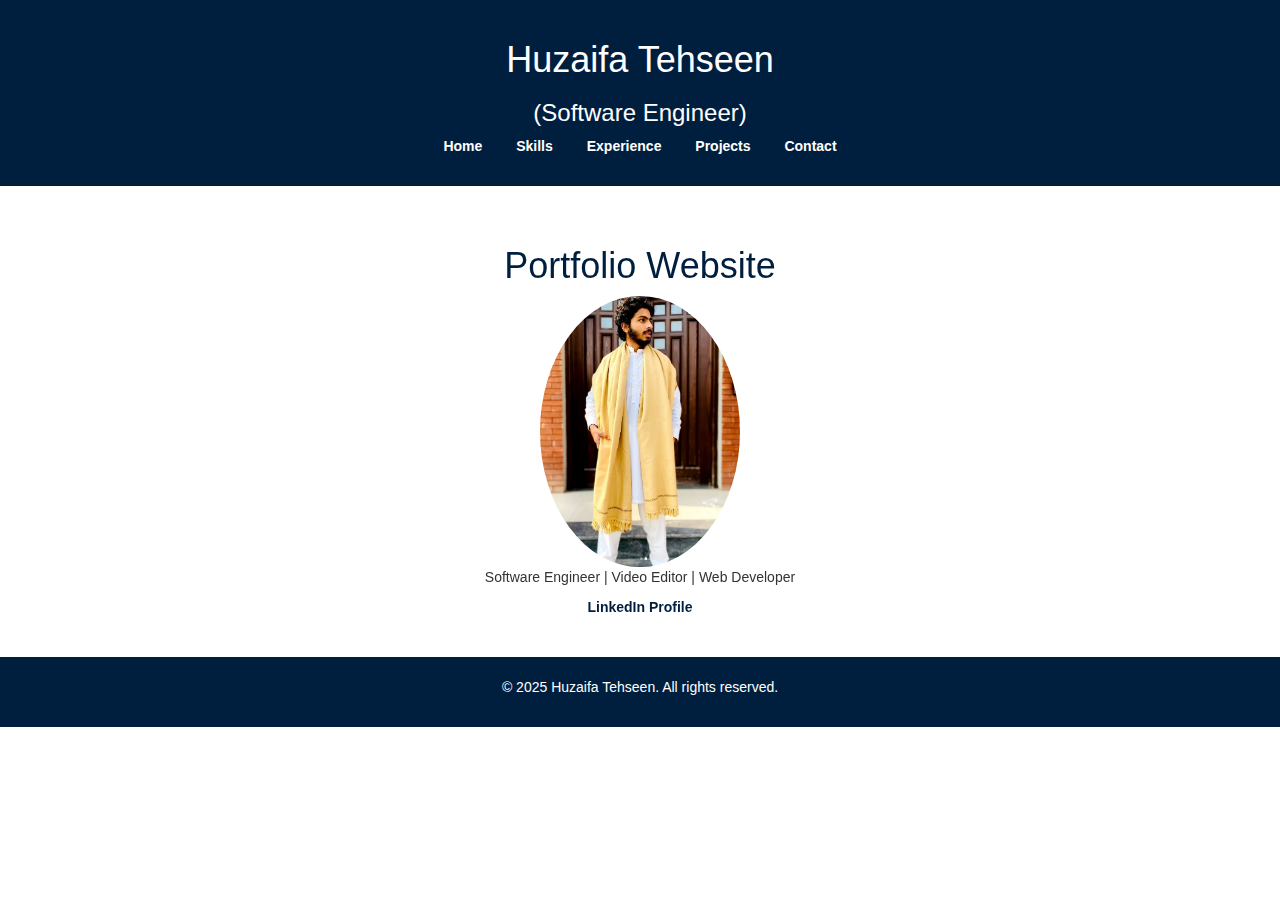
<file: index.html>
<!-- index.html -->
<!DOCTYPE html>
<html>
<head>
    <title>Huzaifa Tehseen - Home</title>
    <link rel="stylesheet" href="https://maxcdn.bootstrapcdn.com/bootstrap/3.4.1/css/bootstrap.min.css">
    <link rel="stylesheet" href="https://unpkg.com/aos@2.3.1/dist/aos.css" />
    <style>
        body {
            font-family: Arial, sans-serif;
            margin: 0;
            padding: 0;
        }

        header, footer {
            background: #001F3F;
            color: white;
            text-align: center;
            padding: 20px 0;
        }

        nav ul {
            list-style: none;
            padding: 0;
        }

        nav ul li {
            display: inline-block;
            margin: 0 15px;
        }

        nav ul li a {
            color: white;
            text-decoration: none;
            font-weight: bold;
        }

        .main {
            text-align: center;
            padding: 40px 20px;
        }

        .main h1 {
            font-size: 36px;
            color: #001F3F;
        }

        .profile img {
            border-radius: 50%;
            width: 200px;
        }

        .profile a {
            color: #001F3F;
            text-decoration: none;
            font-weight: bold;
        }
    </style>
</head>
<body>

<header>
    <h1>Huzaifa Tehseen</h1>
    <h3>(Software Engineer)</h3>
    <nav>
        <ul>
            <li><a href="index.html">Home</a></li>
            <li><a href="skills.html">Skills</a></li>
            <li><a href="experience.html">Experience</a></li>
            <li><a href="projects.html">Projects</a></li>
            <li><a href="contact.html">Contact</a></li>
        </ul>
    </nav>
</header>

<div class="main">
    <h1 data-aos="fade-up">Portfolio Website</h1>
    <div class="profile" data-aos="zoom-in">
        <img src="photo.png" alt="Your Photo">
        <p>Software Engineer | Video Editor | Web Developer</p>
        <a href="https://www.linkedin.com/in/huzaifa-tehseen-967a02347/" target="_blank">LinkedIn Profile</a>
    </div>
</div>

<footer>
    <p>&copy; 2025 Huzaifa Tehseen. All rights reserved.</p>
</footer>

<script src="https://unpkg.com/aos@2.3.1/dist/aos.js"></script>
<script>
    AOS.init();
</script>
</body>
</html>
</file>
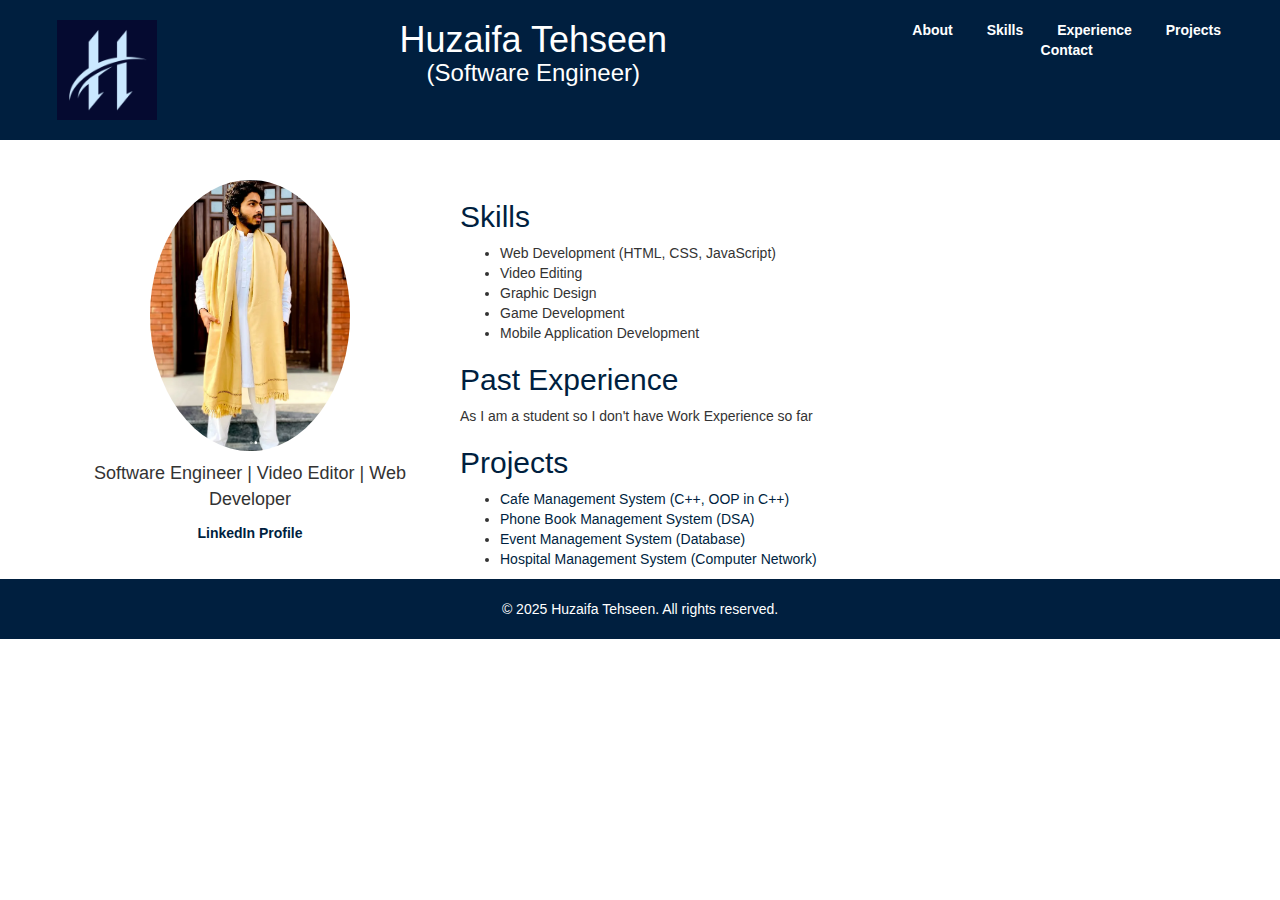
<file: bootstrap3.html>
<!DOCTYPE html>
<html>
<head>
    <title>Huzaifa Tehseen - Portfolio</title>
    <link rel="stylesheet" href="https://maxcdn.bootstrapcdn.com/bootstrap/3.4.1/css/bootstrap.min.css">

    <style>
        body {
            font-family: Arial, sans-serif;
            margin: 0;
            padding: 0;
        }

        header, footer {
            background: #001F3F;
            color: white;
            text-align: center;
            padding: 20px 0;
        }

        .nav-logo img {
            width: 100px;
        }

        .nav-name h1, .nav-name h3 {
            margin: 0;
            color: white;
        }

        nav ul {
            list-style: none;
            padding: 0;
            margin: 0;
        }

        nav ul li {
            display: inline-block;
            margin: 0 15px;
        }

        nav ul li a {
            color: white;
            text-decoration: none;
            font-weight: bold;
        }

        .profile img {
            border-radius: 50%;
            width: 200px;
            display: block;
            margin: 0 auto;
        }

        .profile p {
            font-size: 18px;
            color: #333;
            margin-top: 10px;
            text-align: center;
        }

        .profile a {
            color: #001F3F;
            text-decoration: none;
            font-weight: bold;
            display: block;
            text-align: center;
            margin-top: 5px;
        }

        .content h2 {
            color: #001F3F;
            margin-top: 20px;
        }

        .content ul, .content p {
            color: #333;
        }

        .content ul li a {
            color: #001F3F;
            text-decoration: none;
        }

        footer p {
            margin: 0;
        }

        @media (max-width: 768px) {
            .nav-logo, .nav-name, nav {
                text-align: center;
                width: 100%;
                margin-bottom: 10px;
            }

            nav ul li {
                display: block;
                margin: 10px 0;
            }
        }
    </style>
</head>
<body>

    <!-- Header -->
    <header>
        <div class="container-fluid">
            <div class="row">
                <div class="col-sm-2 col-xs-12 nav-logo">
                    <img src="logo.png" alt="Logo">
                </div>
                <div class="col-sm-6 col-xs-12 nav-name">
                    <h1>Huzaifa Tehseen</h1>
                    <h3>(Software Engineer)</h3>
                </div>
                <div class="col-sm-4 col-xs-12">
                    <nav>
                        <ul class="text-center">
                            <li><a href="#about">About</a></li>
                            <li><a href="#skills">Skills</a></li>
                            <li><a href="#experience">Experience</a></li>
                            <li><a href="#projects">Projects</a></li>
                            <li><a href="#contact">Contact</a></li>
                        </ul>
                    </nav>
                </div>
            </div>
        </div>
    </header>

    <!-- Main Content -->
    <div class="container main" style="margin-top: 40px;">
        <div class="row">
            <!-- Profile Side -->
            <div class="col-md-4 col-sm-12 profile">
                <img src="photo.png" alt="Your Photo">
                <p>Software Engineer | Video Editor | Web Developer</p>
                <a href="https://www.linkedin.com/in/huzaifa-tehseen-967a02347/" target="_blank">LinkedIn Profile</a>
            </div>

            <!-- Content Side -->
            <div class="col-md-8 col-sm-12 content">
                <h2 id="skills">Skills</h2>
                <ul>
                    <li>Web Development (HTML, CSS, JavaScript)</li>
                    <li>Video Editing</li>
                    <li>Graphic Design</li>
                    <li>Game Development</li>
                    <li>Mobile Application Development</li>
                </ul>

                <h2 id="experience">Past Experience</h2>
                <p>As I am a student so I don't have Work Experience so far</p>

                <h2 id="projects">Projects</h2>
                <ul>
                    <li><a href="#">Cafe Management System (C++, OOP in C++)</a></li>
                    <li><a href="#">Phone Book Management System (DSA)</a></li>
                    <li><a href="#">Event Management System (Database)</a></li>
                    <li><a href="#">Hospital Management System (Computer Network)</a></li>
                </ul>
            </div>
        </div>
    </div>

    <!-- Footer -->
    <footer>
        <p>&copy; 2025 Huzaifa Tehseen. All rights reserved.</p>
    </footer>

</body>
</html>
</file>
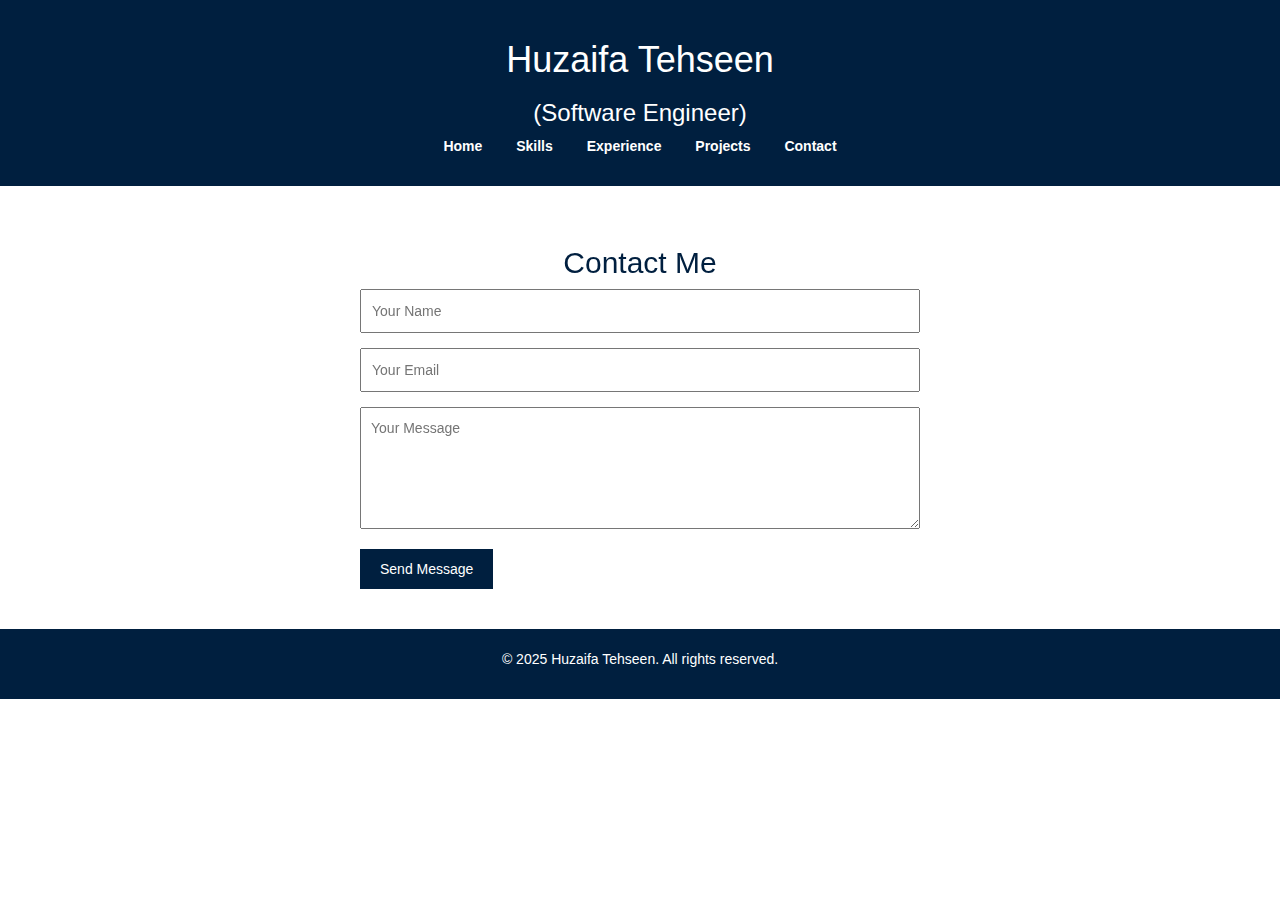
<file: contact.html>
<!DOCTYPE html>
<html>
<head>
    <title>Huzaifa Tehseen - Contact</title>
    <link rel="stylesheet" href="https://maxcdn.bootstrapcdn.com/bootstrap/3.4.1/css/bootstrap.min.css">
    <link rel="stylesheet" href="https://unpkg.com/aos@2.3.1/dist/aos.css" />
    <style>
        body { font-family: Arial, sans-serif; margin: 0; padding: 0; }
        header, footer { background: #001F3F; color: white; text-align: center; padding: 20px 0; }
        nav ul { list-style: none; padding: 0; }
        nav ul li { display: inline-block; margin: 0 15px; }
        nav ul li a { color: white; text-decoration: none; font-weight: bold; }
        .main { padding: 40px 20px; max-width: 600px; margin: auto; }
        h2 { color: #001F3F; text-align: center; }
        form input, form textarea { width: 100%; padding: 10px; margin-bottom: 15px; }
        form button { background: #001F3F; color: white; padding: 10px 20px; border: none; }
    </style>
</head>
<body>
<header>
    <h1>Huzaifa Tehseen</h1>
    <h3>(Software Engineer)</h3>
    <nav>
        <ul>
            <li><a href="index.html">Home</a></li>
            <li><a href="skills.html">Skills</a></li>
            <li><a href="experience.html">Experience</a></li>
            <li><a href="projects.html">Projects</a></li>
            <li><a href="contact.html">Contact</a></li>
        </ul>
    </nav>
</header>

<div class="main" data-aos="fade-down">
    <h2>Contact Me</h2>
    <form>
        <input type="text" placeholder="Your Name" required>
        <input type="email" placeholder="Your Email" required>
        <textarea placeholder="Your Message" rows="5" required></textarea>
        <button type="submit">Send Message</button>
    </form>
</div>

<footer>
    <p>&copy; 2025 Huzaifa Tehseen. All rights reserved.</p>
</footer>
<script src="https://unpkg.com/aos@2.3.1/dist/aos.js"></script>
<script>AOS.init();</script>
</body>
</html>
</file>
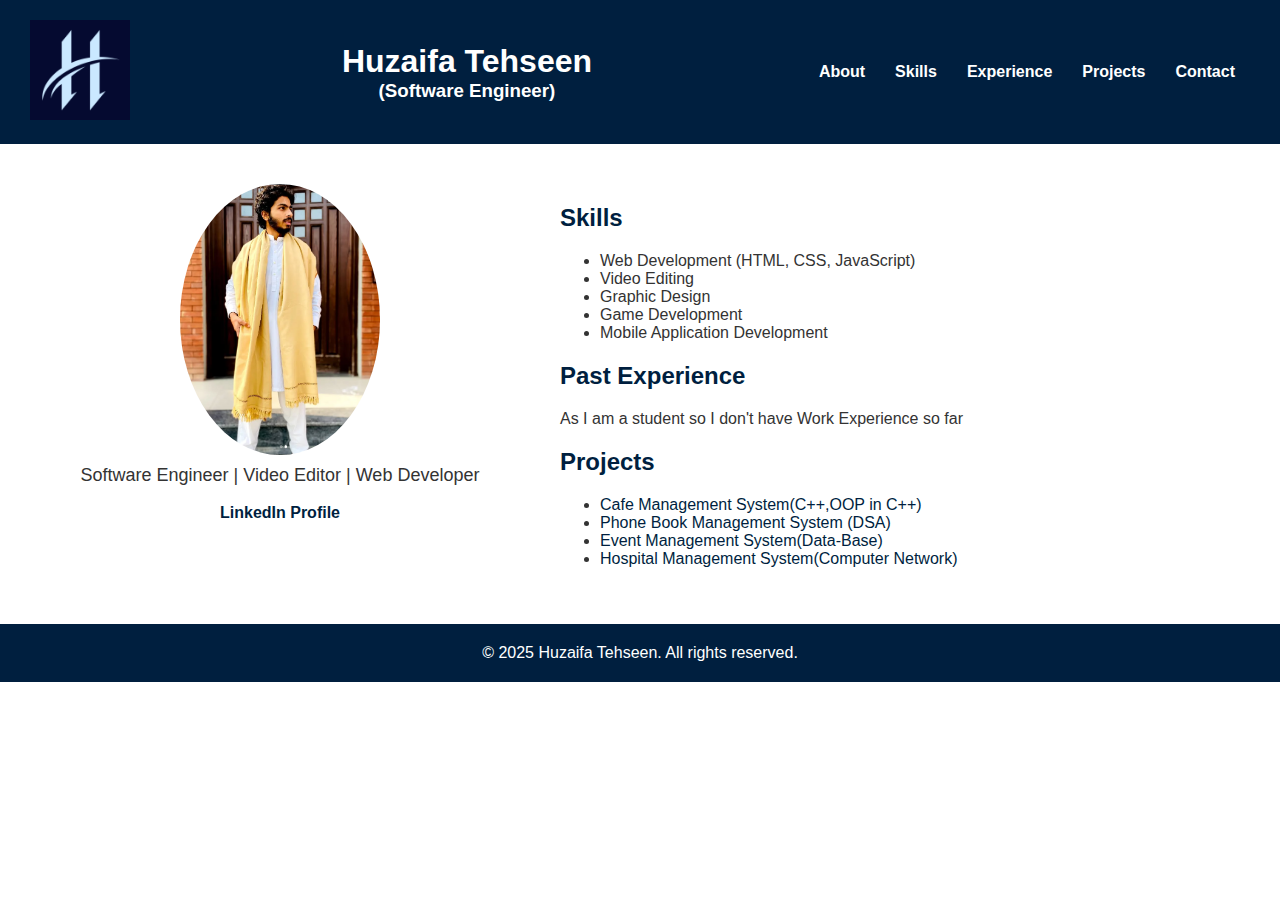
<file: div.css.grid.html>
<!DOCTYPE html>
<html>
<head>
    <title>Huzaifa Tehseen - Portfolio</title>
    <style>
        body {
            font-family: Arial, sans-serif;
            margin: 0;
            padding: 0;
        }

        header, footer {
            background: #001F3F;
            color: white;
            text-align: center;
            padding: 20px 0;
        }

        .nav-container {
            display: flex;
            align-items: center;
            justify-content: space-between;
            padding: 0 30px;
            flex-wrap: wrap;
        }

        .nav-logo img {
            width: 100px;
        }

        .nav-name h1, .nav-name h3 {
            margin: 0;
            color: white;
        }

        nav ul {
            list-style: none;
            display: flex;
            padding: 0;
            margin: 0;
        }

        nav ul li {
            margin: 0 15px;
        }

        nav ul li a {
            color: white;
            text-decoration: none;
            font-weight: bold;
        }

        .main {
            max-width: 1200px;
            margin: 40px auto;
            padding: 0 20px;
            overflow: hidden; /* Clearfix alternative */
        }

        .profile {
            width: 40%;
            float: left;
            text-align: center;
        }

        .content {
            width: 60%;
            float: left;
            padding-left: 40px;
            box-sizing: border-box;
        }

        .profile img {
            border-radius: 50%;
            width: 200px;
            display: block;
            margin: 0 auto;
        }

        .profile p {
            font-size: 18px;
            color: #333;
            margin-top: 10px;
        }

        .profile a {
            color: #001F3F;
            text-decoration: none;
            font-weight: bold;
            display: block;
            margin-top: 5px;
        }

        .content h2 {
            color: #001F3F;
            margin-top: 20px;
        }

        .content ul, .content p {
            color: #333;
        }

        .content ul li a {
            color: #001F3F;
            text-decoration: none;
        }

        footer p {
            margin: 0;
        }

        /* Responsive Fix */
        @media (max-width: 768px) {
            .profile, .content {
                width: 100%;
                float: none;
                padding: 0;
            }

            .content {
                margin-top: 30px;
            }
        }
    </style>
</head>
<body>

    <!-- Header -->
    <header>
        <div class="nav-container">
            <div class="nav-logo">
                <img src="logo.png" alt="Logo">
            </div>
            <div class="nav-name">
                <h1>Huzaifa Tehseen</h1>
                <h3>(Software Engineer)</h3>
            </div>
            <nav>
                <ul>
                    <li><a href="#about">About</a></li>
                    <li><a href="#skills">Skills</a></li>
                    <li><a href="#experience">Experience</a></li>
                    <li><a href="#projects">Projects</a></li>
                    <li><a href="#contact">Contact</a></li>
                </ul>
            </nav>
        </div>
    </header>

    <!-- Main Content -->
    <div class="main">
        <!-- Profile Side -->
        <div class="profile">
            <img src="photo.png" alt="Your Photo">
            <p>Software Engineer | Video Editor | Web Developer</p>
            <a href="https://www.linkedin.com/in/huzaifa-tehseen-967a02347/" target="_blank">LinkedIn Profile</a>
        </div>

        <!-- Content Side -->
        <div class="content">
            <h2 id="skills">Skills</h2>
            <ul>
                <li>Web Development (HTML, CSS, JavaScript)</li>
                <li>Video Editing</li>
                <li>Graphic Design</li>
                <li>Game Development</li>
                <li>Mobile Application Development</li>
            </ul>

            <h2 id="experience">Past Experience</h2>
            <p>As I am a student so I don't have Work Experience so far</p>

            <h2 id="projects">Projects</h2>
            <ul>
                <li><a href="#">Cafe Management System(C++,OOP in C++)</a></li>
                <li><a href="#">Phone Book Management System (DSA)</a></li>
                <li><a href="#">Event Management System(Data-Base)</a></li>
                <li><a href="#">Hospital Management System(Computer Network)</a></li>
            </ul>
        </div>
    </div>

    <!-- Footer -->
    <footer>
        <p>&copy; 2025 Huzaifa Tehseen. All rights reserved.</p>
    </footer>

</body>
</html>
</file>
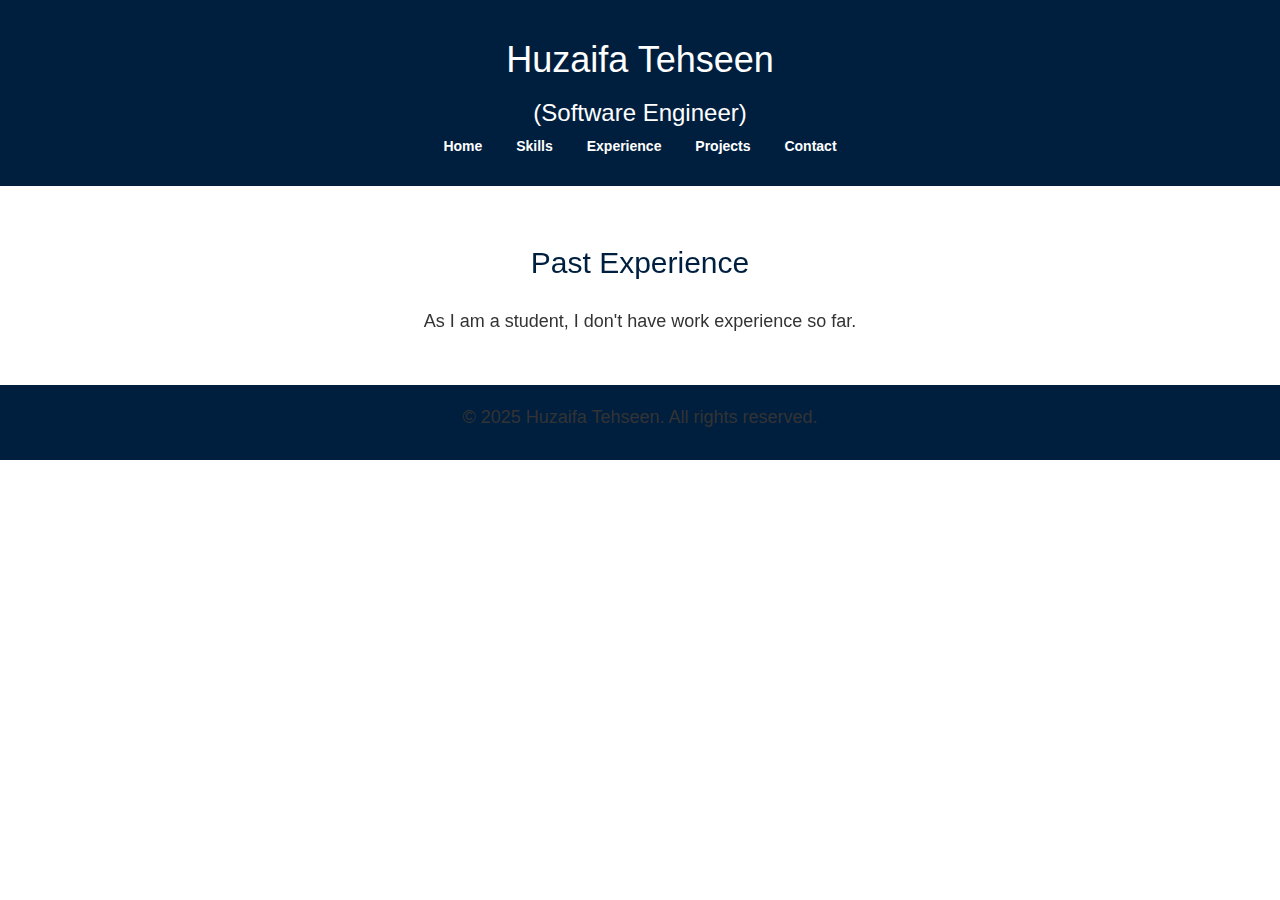
<file: experience.html>
<!DOCTYPE html>
<html>
<head>
    <title>Huzaifa Tehseen - Experience</title>
    <link rel="stylesheet" href="https://maxcdn.bootstrapcdn.com/bootstrap/3.4.1/css/bootstrap.min.css">
    <link rel="stylesheet" href="https://unpkg.com/aos@2.3.1/dist/aos.css" />
    <style>
        body { font-family: Arial, sans-serif; margin: 0; padding: 0; }
        header, footer { background: #001F3F; color: white; text-align: center; padding: 20px 0; }
        nav ul { list-style: none; padding: 0; }
        nav ul li { display: inline-block; margin: 0 15px; }
        nav ul li a { color: white; text-decoration: none; font-weight: bold; }
        .main { text-align: center; padding: 40px 20px; }
        h2 { color: #001F3F; margin-bottom: 30px; }
        p { font-size: 18px; color: #333; }
    </style>
</head>
<body>
<header>
    <h1>Huzaifa Tehseen</h1>
    <h3>(Software Engineer)</h3>
    <nav>
        <ul>
            <li><a href="index.html">Home</a></li>
            <li><a href="skills.html">Skills</a></li>
            <li><a href="experience.html">Experience</a></li>
            <li><a href="projects.html">Projects</a></li>
            <li><a href="contact.html">Contact</a></li>
        </ul>
    </nav>
</header>

<div class="main" data-aos="fade-left">
    <h2>Past Experience</h2>
    <p>As I am a student, I don't have work experience so far.</p>
</div>

<footer>
    <p>&copy; 2025 Huzaifa Tehseen. All rights reserved.</p>
</footer>
<script src="https://unpkg.com/aos@2.3.1/dist/aos.js"></script>
<script>AOS.init();</script>
</body>
</html>
</file>
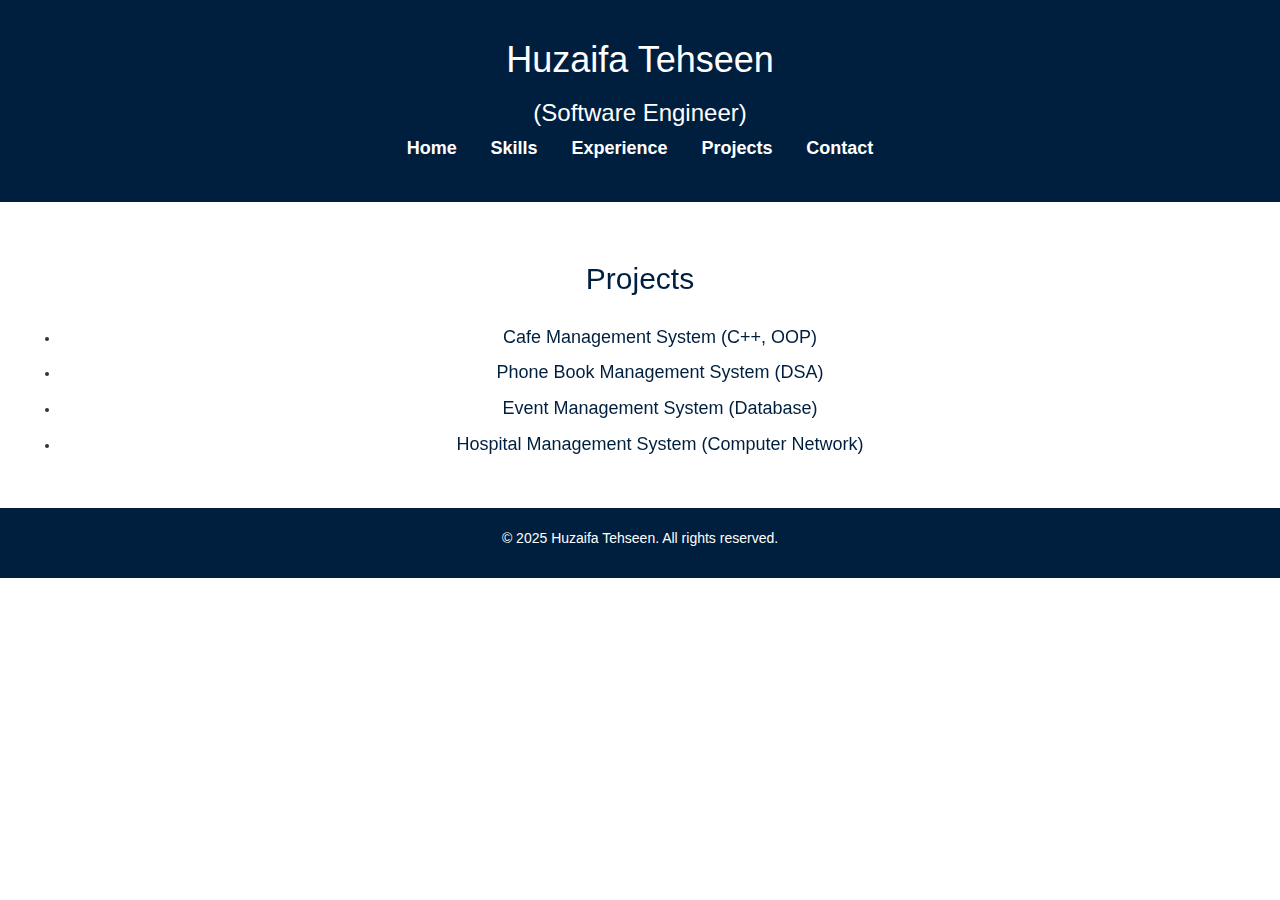
<file: projects.html>
<!DOCTYPE html>
<html>
<head>
    <title>Huzaifa Tehseen - Projects</title>
    <link rel="stylesheet" href="https://maxcdn.bootstrapcdn.com/bootstrap/3.4.1/css/bootstrap.min.css">
    <link rel="stylesheet" href="https://unpkg.com/aos@2.3.1/dist/aos.css" />
    <style>
        body { font-family: Arial, sans-serif; margin: 0; padding: 0; }
        header, footer { background: #001F3F; color: white; text-align: center; padding: 20px 0; }
        nav ul { list-style: none; padding: 0; }
        nav ul li { display: inline-block; margin: 0 15px; }
        nav ul li a { color: white; text-decoration: none; font-weight: bold; }
        .main { text-align: center; padding: 40px 20px; }
        h2 { color: #001F3F; margin-bottom: 30px; }
        ul li a { color: #001F3F; font-size: 18px; text-decoration: none; display: block; margin-bottom: 10px; }
    </style>
</head>
<body>
<header>
    <h1>Huzaifa Tehseen</h1>
    <h3>(Software Engineer)</h3>
    <nav>
        <ul>
            <li><a href="index.html">Home</a></li>
            <li><a href="skills.html">Skills</a></li>
            <li><a href="experience.html">Experience</a></li>
            <li><a href="projects.html">Projects</a></li>
            <li><a href="contact.html">Contact</a></li>
        </ul>
    </nav>
</header>

<div class="main" data-aos="fade-up">
    <h2>Projects</h2>
    <ul>
        <li><a href="#">Cafe Management System (C++, OOP)</a></li>
        <li><a href="#">Phone Book Management System (DSA)</a></li>
        <li><a href="#">Event Management System (Database)</a></li>
        <li><a href="#">Hospital Management System (Computer Network)</a></li>
    </ul>
</div>

<footer>
    <p>&copy; 2025 Huzaifa Tehseen. All rights reserved.</p>
</footer>
<script src="https://unpkg.com/aos@2.3.1/dist/aos.js"></script>
<script>AOS.init();</script>
</body>
</html>
</file>
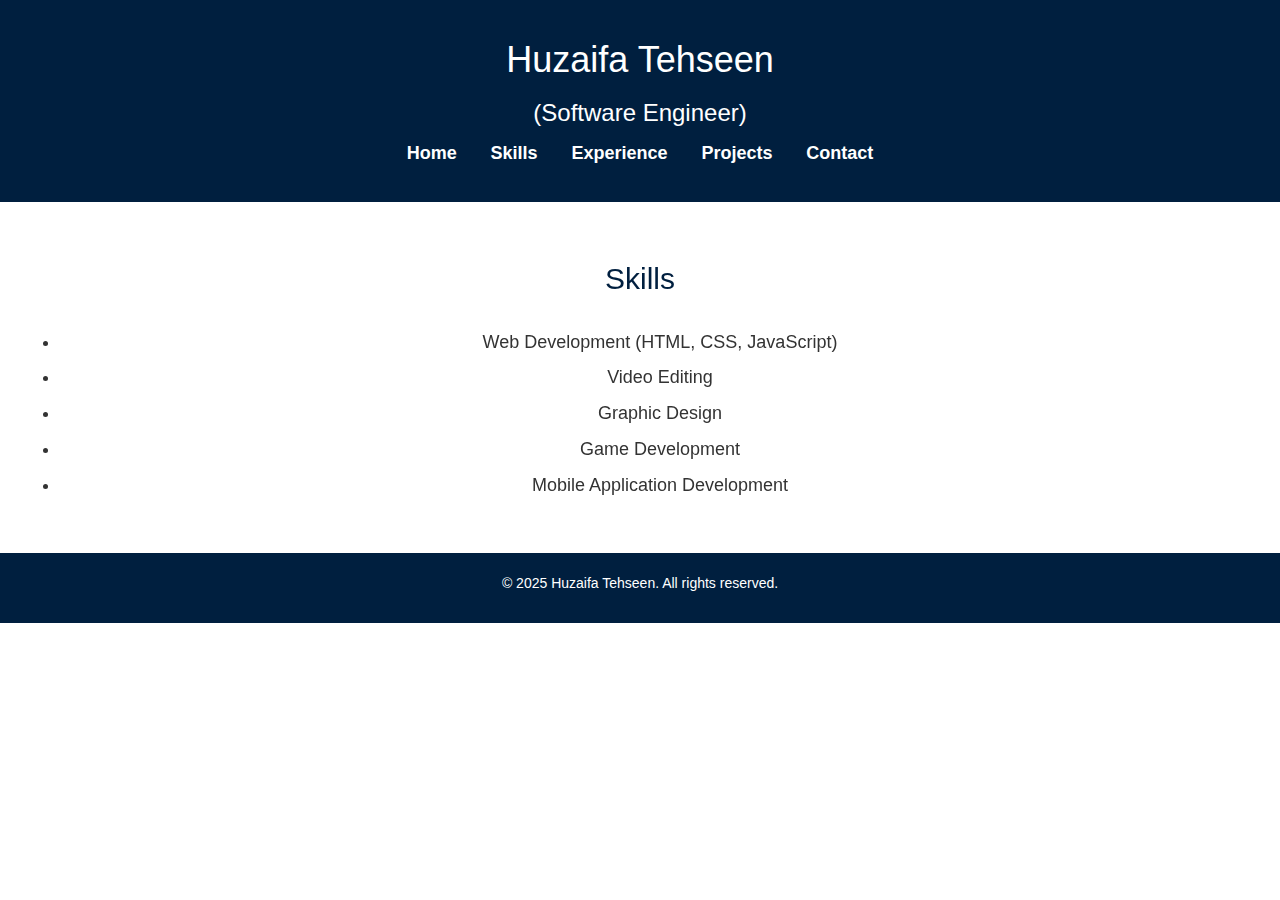
<file: skills.html>
<!DOCTYPE html>
<html>
<head>
    <title>Huzaifa Tehseen - Skills</title>
    <link rel="stylesheet" href="https://maxcdn.bootstrapcdn.com/bootstrap/3.4.1/css/bootstrap.min.css">
    <link rel="stylesheet" href="https://unpkg.com/aos@2.3.1/dist/aos.css" />
    <style>
        body { font-family: Arial, sans-serif; margin: 0; padding: 0; }
        header, footer { background: #001F3F; color: white; text-align: center; padding: 20px 0; }
        nav ul { list-style: none; padding: 0; }
        nav ul li { display: inline-block; margin: 0 15px; }
        nav ul li a { color: white; text-decoration: none; font-weight: bold; }
        .main { text-align: center; padding: 40px 20px; }
        h2 { color: #001F3F; margin-bottom: 30px; }
        ul li { font-size: 18px; color: #333; padding: 5px 0; }
    </style>
</head>
<body>
<header>
    <h1>Huzaifa Tehseen</h1>
    <h3>(Software Engineer)</h3>
    <nav>
        <ul>
            <li><a href="index.html">Home</a></li>
            <li><a href="skills.html">Skills</a></li>
            <li><a href="experience.html">Experience</a></li>
            <li><a href="projects.html">Projects</a></li>
            <li><a href="contact.html">Contact</a></li>
        </ul>
    </nav>
</header>

<div class="main" data-aos="fade-right">
    <h2>Skills</h2>
    <ul>
        <li>Web Development (HTML, CSS, JavaScript)</li>
        <li>Video Editing</li>
        <li>Graphic Design</li>
        <li>Game Development</li>
        <li>Mobile Application Development</li>
    </ul>
</div>

<footer>
    <p>&copy; 2025 Huzaifa Tehseen. All rights reserved.</p>
</footer>
<script src="https://unpkg.com/aos@2.3.1/dist/aos.js"></script>
<script>AOS.init();</script>
</body>
</html>
</file>
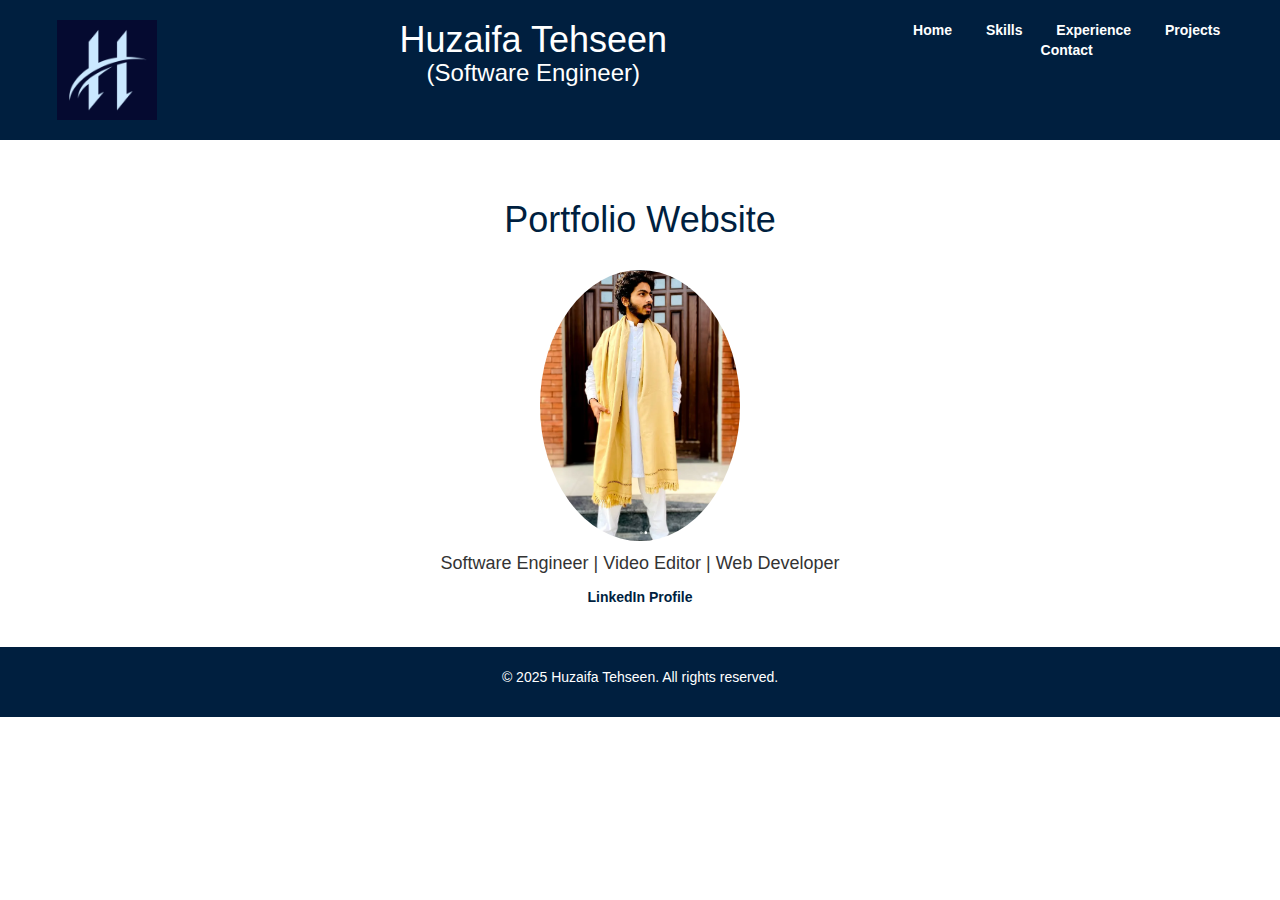
<file: updatedwebsite.html>
<!DOCTYPE html>
<html>
<head>
    <title>Huzaifa Tehseen - Portfolio</title>
    <link rel="stylesheet" href="https://maxcdn.bootstrapcdn.com/bootstrap/3.4.1/css/bootstrap.min.css">
    <style>
        body {
            font-family: Arial, sans-serif;
            margin: 0;
            padding: 0;
        }

        header, footer {
            background: #001F3F;
            color: white;
            text-align: center;
            padding: 20px 0;
        }

        .nav-logo img {
            width: 100px;
        }

        .nav-name h1, .nav-name h3 {
            margin: 0;
            color: white;
        }

        nav ul {
            list-style: none;
            padding: 0;
            margin: 0;
        }

        nav ul li {
            display: inline-block;
            margin: 0 15px;
        }

        nav ul li a {
            color: white;
            text-decoration: none;
            font-weight: bold;
        }

        .main {
            text-align: center;
            padding: 40px 20px;
        }

        .main h1 {
            font-size: 36px;
            color: #001F3F;
            margin-bottom: 30px;
        }

        .profile img {
            border-radius: 50%;
            width: 200px;
            margin: 0 auto;
        }

        .profile p {
            font-size: 18px;
            color: #333;
            margin-top: 10px;
        }

        .profile a {
            color: #001F3F;
            text-decoration: none;
            font-weight: bold;
            display: block;
            margin-top: 10px;
        }

        section {
            display: none;
        }

        @media (max-width: 768px) {
            .nav-logo, .nav-name, nav {
                text-align: center;
                width: 100%;
                margin-bottom: 10px;
            }

            nav ul li {
                display: block;
                margin: 10px 0;
            }
        }
    </style>

    <script>
        function showSection(id) {
            document.querySelectorAll("section").forEach(section => {
                section.style.display = "none";
            });
            document.getElementById(id).style.display = "block";
        }
    </script>
</head>
<body>

<!-- Header -->
<header>
    <div class="container-fluid">
        <div class="row">
            <div class="col-sm-2 col-xs-12 nav-logo">
                <img src="logo.png" alt="Logo">
            </div>
            <div class="col-sm-6 col-xs-12 nav-name">
                <h1>Huzaifa Tehseen</h1>
                <h3>(Software Engineer)</h3>
            </div>
            <div class="col-sm-4 col-xs-12">
                <nav>
                    <ul class="text-center">
                        <li><a href="#" onclick="showSection('home')">Home</a></li>
                        <li><a href="#" onclick="showSection('skills')">Skills</a></li>
                        <li><a href="#" onclick="showSection('experience')">Experience</a></li>
                        <li><a href="#" onclick="showSection('projects')">Projects</a></li>
                        <li><a href="#" onclick="showSection('contact')">Contact</a></li>
                    </ul>
                </nav>
            </div>
        </div>
    </div>
</header>

<!-- Main Sections -->
<div class="container">

    <!-- Home Page -->
    <section id="home" class="main" style="display: block;">
        <h1>Portfolio Website</h1>
        <div class="profile">
            <img src="photo.png" alt="Your Photo">
            <p>Software Engineer | Video Editor | Web Developer</p>
            <a href="https://www.linkedin.com/in/huzaifa-tehseen-967a02347/" target="_blank">LinkedIn Profile</a>
        </div>
    </section>

    <!-- Skills Section -->
    <section id="skills">
        <h2>Skills</h2>
        <ul>
            <li>Web Development (HTML, CSS, JavaScript)</li>
            <li>Video Editing</li>
            <li>Graphic Design</li>
            <li>Game Development</li>
            <li>Mobile Application Development</li>
        </ul>
    </section>

    <!-- Experience Section -->
    <section id="experience">
        <h2>Past Experience</h2>
        <p>As I am a student, I don't have work experience so far.</p>
    </section>

    <!-- Projects Section -->
    <section id="projects">
        <h2>Projects</h2>
        <ul>
            <li><a href="#">Cafe Management System (C++, OOP)</a></li>
            <li><a href="#">Phone Book Management System (DSA)</a></li>
            <li><a href="#">Event Management System (Database)</a></li>
            <li><a href="#">Hospital Management System (Computer Network)</a></li>
        </ul>
    </section>

    <!-- Contact Section -->
    <section id="contact">
        <h2>Contact</h2>
        <p>Email: your-email@example.com</p>
        <p>Phone: +92XXXXXXXXXX</p>
    </section>

</div>

<!-- Footer -->
<footer>
    <p>&copy; 2025 Huzaifa Tehseen. All rights reserved.</p>
</footer>

</body>
</html>
</file>
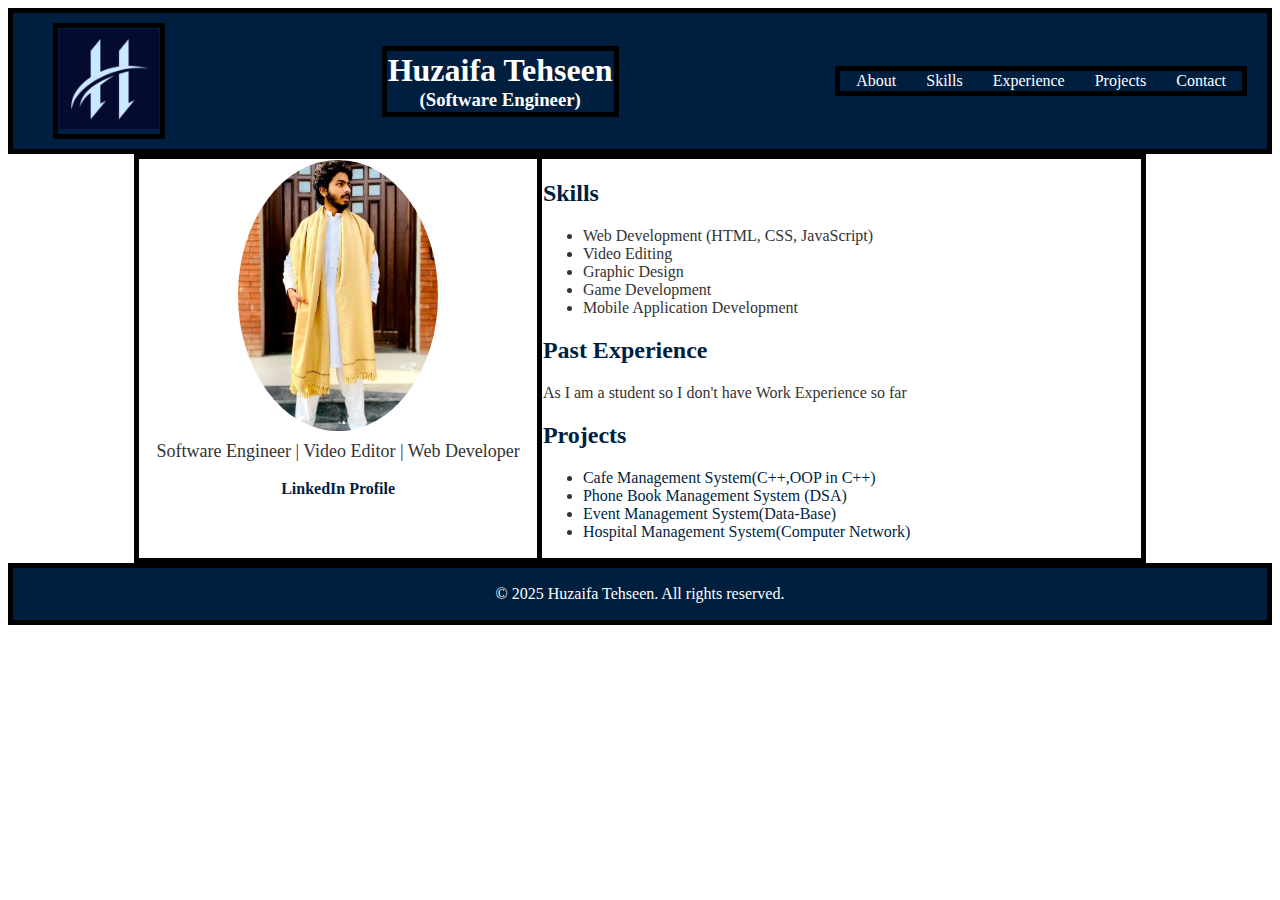
<file: web.html>
<!DOCTYPE html>
<html>
<head>
    <title>Huzaifa Tehseen - Portfolio</title>
</head>
<body>


    <!-- Header Table -->
    <table width="100%" style="background: #001F3F; color: white; padding: 10px 0; border-collapse: collapse;">
        <tr style="display: flex; align-items: center; justify-content: space-between; padding: 10px 20px;">
            <td style="margin-left: 20px;">
                <img src="logo.png" width="100">
            </td>
            <td style="text-align: center;">
                <h1 style="color: white; margin: 0;">Huzaifa Tehseen</h1>
                <h3 style="color: white; margin: 0;">(Software Engineer)</h3>
            </td>
            <td>
                <ul style="list-style: none; padding: 0; margin: 0; display: flex;">
                    <li style="display: inline; margin: 0 15px;"><a href="#about" style="color: white; text-decoration: none;">About</a></li>
                    <li style="display: inline; margin: 0 15px;"><a href="#skills" style="color: white; text-decoration: none;">Skills</a></li>
                    <li style="display: inline; margin: 0 15px;"><a href="#experience" style="color: white; text-decoration: none;">Experience</a></li>
                    <li style="display: inline; margin: 0 15px;"><a href="#projects" style="color: white; text-decoration: none;">Projects</a></li>
                    <li style="display: inline; margin: 0 15px;"><a href="#contact" style="color: white; text-decoration: none;">Contact</a></li>
                </ul>
            </td>
        </tr>
    </table>

    <!-- Main Content Table -->
    <table width="80%" align="center" style="padding: 20px; border-collapse: collapse;">
        <tr style="vertical-align: top;">
            <!-- Right Side (Profile Image & Info) -->
            <td style="text-align: center; margin-left: 50px; width: 40%;">
                <img src="photo.png" alt="Your Photo" width="200" style="border-radius: 50%; display: block; margin: auto;">
                <p style="color: #333; font-size: 18px; margin-top: 10px;">Software Engineer | Video Editor | Web Developer</p>
                <a href="https://www.linkedin.com/in/huzaifa-tehseen-967a02347/" target="_blank" style="color: #001F3F; text-decoration: none; font-weight: bold; display: block; margin-top: 5px;">LinkedIn Profile</a>
            </td>

            <!-- Left Side (Skills, Experience, Projects) -->
            <td style="text-align: left; flex: 1;">
                <h2 style="color: #001F3F; margin-top: 20px;">Skills</h2>
                <ul style="color: #333;">
                    <li>Web Development (HTML, CSS, JavaScript)</li>
                    <li>Video Editing</li>
                    <li>Graphic Design</li>
                    <li>Game Development</li>
                    <li>Mobile Application Development</li>
                </ul>

                <h2 style="color: #001F3F; margin-top: 20px;">Past Experience</h2>
                <p style="color: #333;">As I am a student so I don't have Work Experience so far</p>

                <h2 style="color: #001F3F; margin-top: 20px;">Projects</h2>
                <ul style="color: #333;">
                    <li><a href="#" style="color: #001F3F; text-decoration: none;">Cafe Management System(C++,OOP in C++)</a></li>
                    <li><a href="#" style="color: #001F3F; text-decoration: none;">Phone Book Management System (DSA)</a></li>
                    <li><a href="#" style="color: #001F3F; text-decoration: none;">Event Management System(Data-Base)</a></li>
                    <li><a href="#" style="color: #001F3F; text-decoration: none;">Hospital Management System(Computer Network)</a></li>
                </ul>
            </td>
        </tr>
    </table>


    <!-- Footer Table -->
    <table width="100%" style="background: #001F3F; color: white; padding: 10px 0; position: relative; bottom: 0; text-align: center; border-collapse: collapse;">
        <tr>
            <td>
                <p>&copy; 2025 Huzaifa Tehseen. All rights reserved.</p>
            </td>
        </tr>
    </table>
<style>
table, th, td {
  border:5px solid black;


</body>
</html>
</file>
